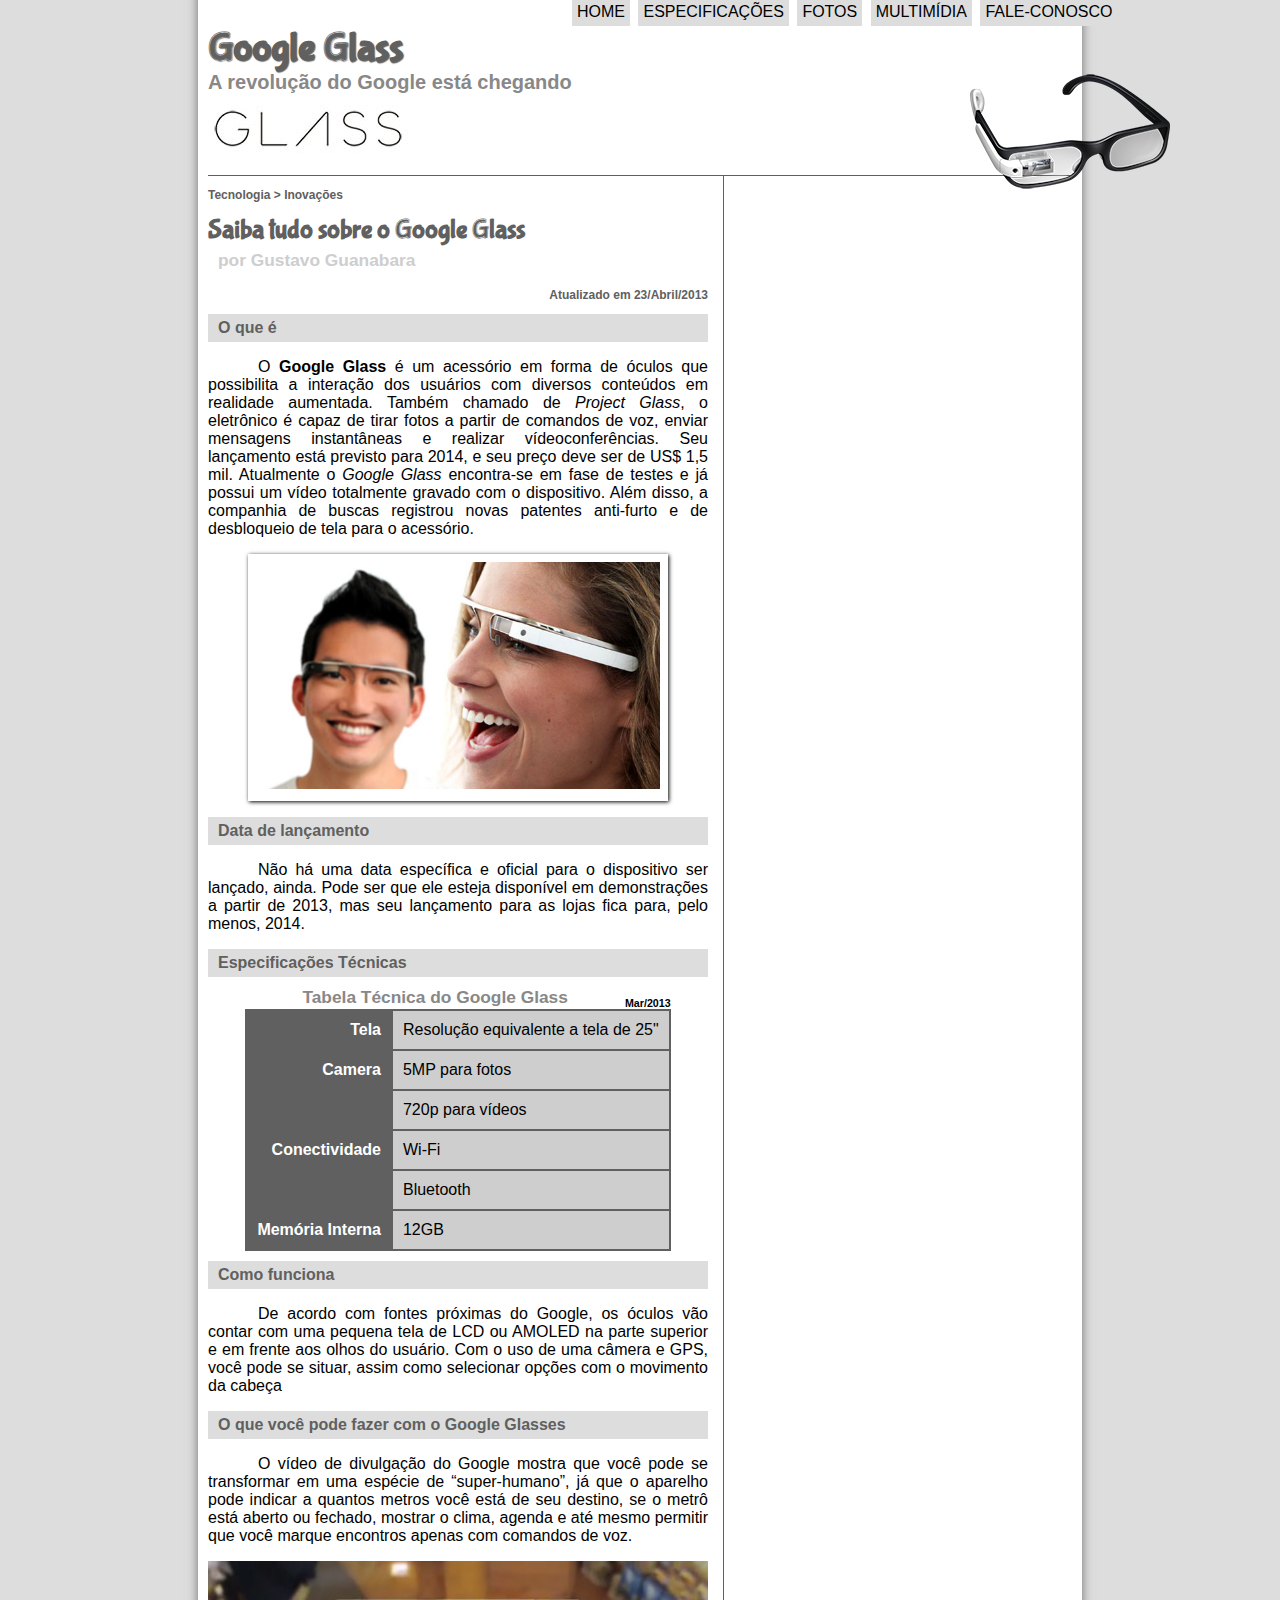
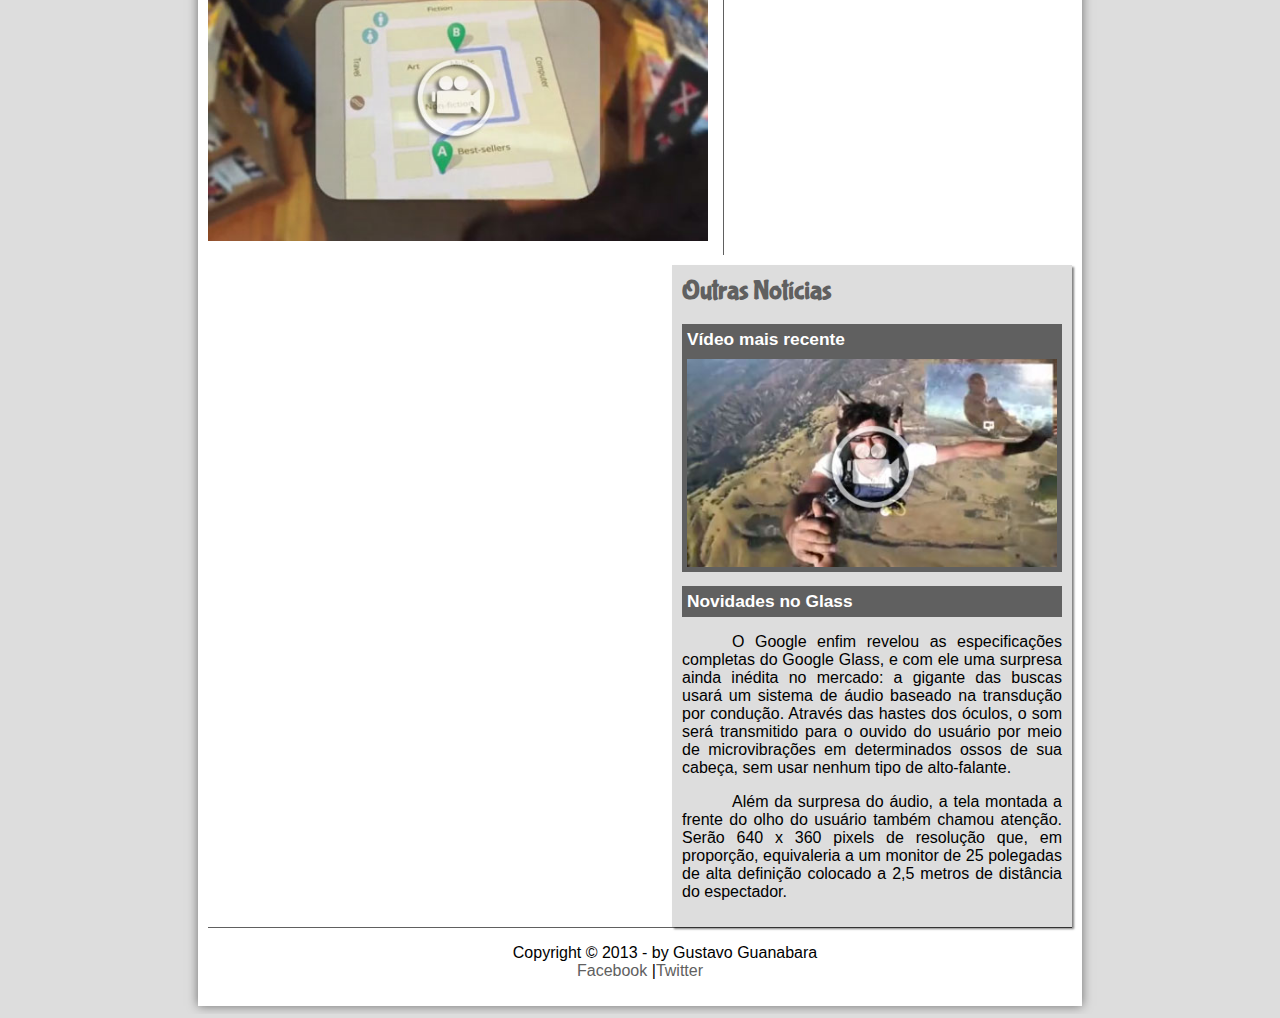
<file: Projeto-web/index.html>
<!DOCTYPE html>
<html lang="pt-br">

<head>
    <meta charset="UTF-8"/>
    <title>Tudo sobre Google Glass</title>

    <link rel="stylesheet" type="text/css" href="_css/estilo.css"/>
    <!-- Avaliação A1- Site Google Glass
Alunos: igorcosta.0838@alunosaojudas.br
levisantos.0945@aluno.saojudas.br
-->

    
</head>
<Script language="javascript" src="_javascript/funcoes.js">
</Script>

<body>

<Div id="interface">

    <header id="cabecalho">
    <hgroup>
    <h1>Google Glass</h1>
    <h2>A revolução do Google está chegando</h2>
    </hgroup>

    <img id="icone"src="_imagens/glass-oculos-preto-peq.png"/>


<nav id="menu">
<h1>Menu Principal</h1>
<ul type="disc"> 
    <li onmouseover="mudaFoto('_imagens/home.png')"onmouseout="mudaFoto('_imagens/glass-oculos-preto-peq.png')" ><a href="index.html"> Home</a></li>
    <li onmouseover="mudaFoto('_imagens/especificacoes.png')"onmouseout="mudaFoto('_imagens/glass-oculos-preto-peq.png')"><a href="#">Especificações</a></li>
    <li onmouseover="mudaFoto('_imagens/fotos.png')"onmouseout="mudaFoto('_imagens/glass-oculos-preto-peq.png')"><a href="#">Fotos</a></li>
    <li onmouseover="mudaFoto('_imagens/multimidia.png')"onmouseout="mudaFoto('_imagens/glass-oculos-preto-peq.png')"><a href="#">Multimídia</a></li> 
    <li onmouseover="mudaFoto('_imagens/contato.png')"onmouseout="mudaFoto('_imagens/glass-oculos-preto-peq.png')"><a href="fale-conosco.html">fale-conosco</a></li> 
</ul>
</nav>

    </header>

    <section id="corpo">
        <article id="noticia-principal">
            <header id="cabecalho-artigo">
<hgroup>
<h3>Tecnologia > Inovações</h3>
<h1>Saiba tudo sobre o Google Glass</h1>
<h2>por Gustavo Guanabara</h2>
<h3 class="direita">Atualizado em 23/Abril/2013</h3>
</hgroup>
</header>


<h2>O que é</h2>
<p>O <span style="font-weight: 900;">Google Glass</span> é um acessório em forma de óculos que possibilita a interação dos usuários com diversos conteúdos em realidade aumentada. Também chamado de <i>Project Glass</i>, o eletrônico é capaz de tirar fotos a partir de comandos de voz, enviar mensagens instantâneas e realizar vídeo&shy;con&shy;ferên&shy;cias. Seu lançamento está previsto para 2014, e seu preço deve ser de US$ 1,5 mil. Atualmente o <em> Google Glass</em> encontra-se em fase de testes e já possui um vídeo totalmente gravado com o dispositivo. Além disso, a companhia de buscas registrou novas patentes anti-furto e de desbloqueio de tela para o acessório.</p>

<figure class="foto-legenda">

<img src="_imagens/glass-quadro-homem-mulher.jpg"/>

<figcaption>
    <h3>Google Glass</h3>
    <P>Uma nova maneira de ver o mundo.</P>
</figcaption>


</figure>

<h2>Data de lançamento</h2>
<p>Não há uma data específica e oficial para o dispositivo ser lançado, ainda. Pode ser que ele esteja disponível em demonstrações a partir de 2013, mas seu lançamento para as lojas fica para, pelo menos, 2014.</p>

<h2>Especificações Técnicas</h2>

<table id="tabelaspec">
<caption>Tabela Técnica do Google Glass <span>Mar/2013</span></caption>

<tr><td class="ce">Tela</td><td class="cd">Resolução equivalente a tela de 25"</td></tr>
<tr><td rowspan="2"class="ce">Camera</td> <td class="cd">5MP para fotos </td></tr>
<tr><td class="cd">720p para vídeos</td></tr>
<tr><td rowspan="2"class="ce">Conectividade</td><td class="cd"> Wi-Fi </td></tr>
<tr><td class="cd">Bluetooth</td></tr>
<tr><td class="ce">Memória Interna</td><td class="cd"> 12GB</td></tr>
</table>

<h2>Como funciona</h2>
<p>De acordo com fontes próximas do Google, os óculos vão contar com uma pequena tela de LCD ou AMOLED na parte superior e em frente aos olhos do usuário. Com o uso de uma câmera e GPS, você pode se situar, assim como selecionar opções com o movimento da cabeça</p>

<h2>O que você pode fazer com o Google Glasses</h2>
<p>O vídeo de divulgação do Google mostra que você pode se transformar em uma espécie de “super-<wbr/>humano”, já que o aparelho pode indicar a quantos metros você está de seu destino, se o metrô está aberto ou fechado, mostrar o clima, agenda e até mesmo permitir que você marque encontros apenas com comandos de voz.</p>

<img class="video" src="_imagens/video-mini01.jpg"/>


</article>
</section>

<aside id="lateral">

<h1>Outras Notícias</h1>
<h2>Vídeo mais recente</h2>

<img id="lateral img"src="_imagens/video-mini02.jpg"/>

<h2>Novidades no Glass</h2>
<p>O Google enfim revelou as especificações completas do Google Glass, e com ele uma surpresa ainda inédita no mercado: a gigante das buscas usará um sistema de áudio baseado na transdução por condução. Através das hastes dos óculos, o som será transmitido para o ouvido do usuário por meio de microvibrações em determinados ossos de sua cabeça, sem usar nenhum tipo de alto-falante.</p>

<p>Além da surpresa do áudio, a tela montada a frente do olho do usuário também chamou atenção. Serão 640 x 360 pixels de resolução que, em proporção, equivaleria a um monitor de 25 polegadas de alta definição colocado a 2,5 metros de distância do espectador.</p>
</aside>
<footer id="rodape">
<p>Copyright &copy; 2013 - by Gustavo Guanabara <br>
<a href="http://facebook.com/cursoemvideo " target="_blank">Facebook </a>|<a href="http://twitter.com/cursoemvideo"target="_blank">Twitter</a></p>
</footer>
</Div>
</body>
</html>
</file>
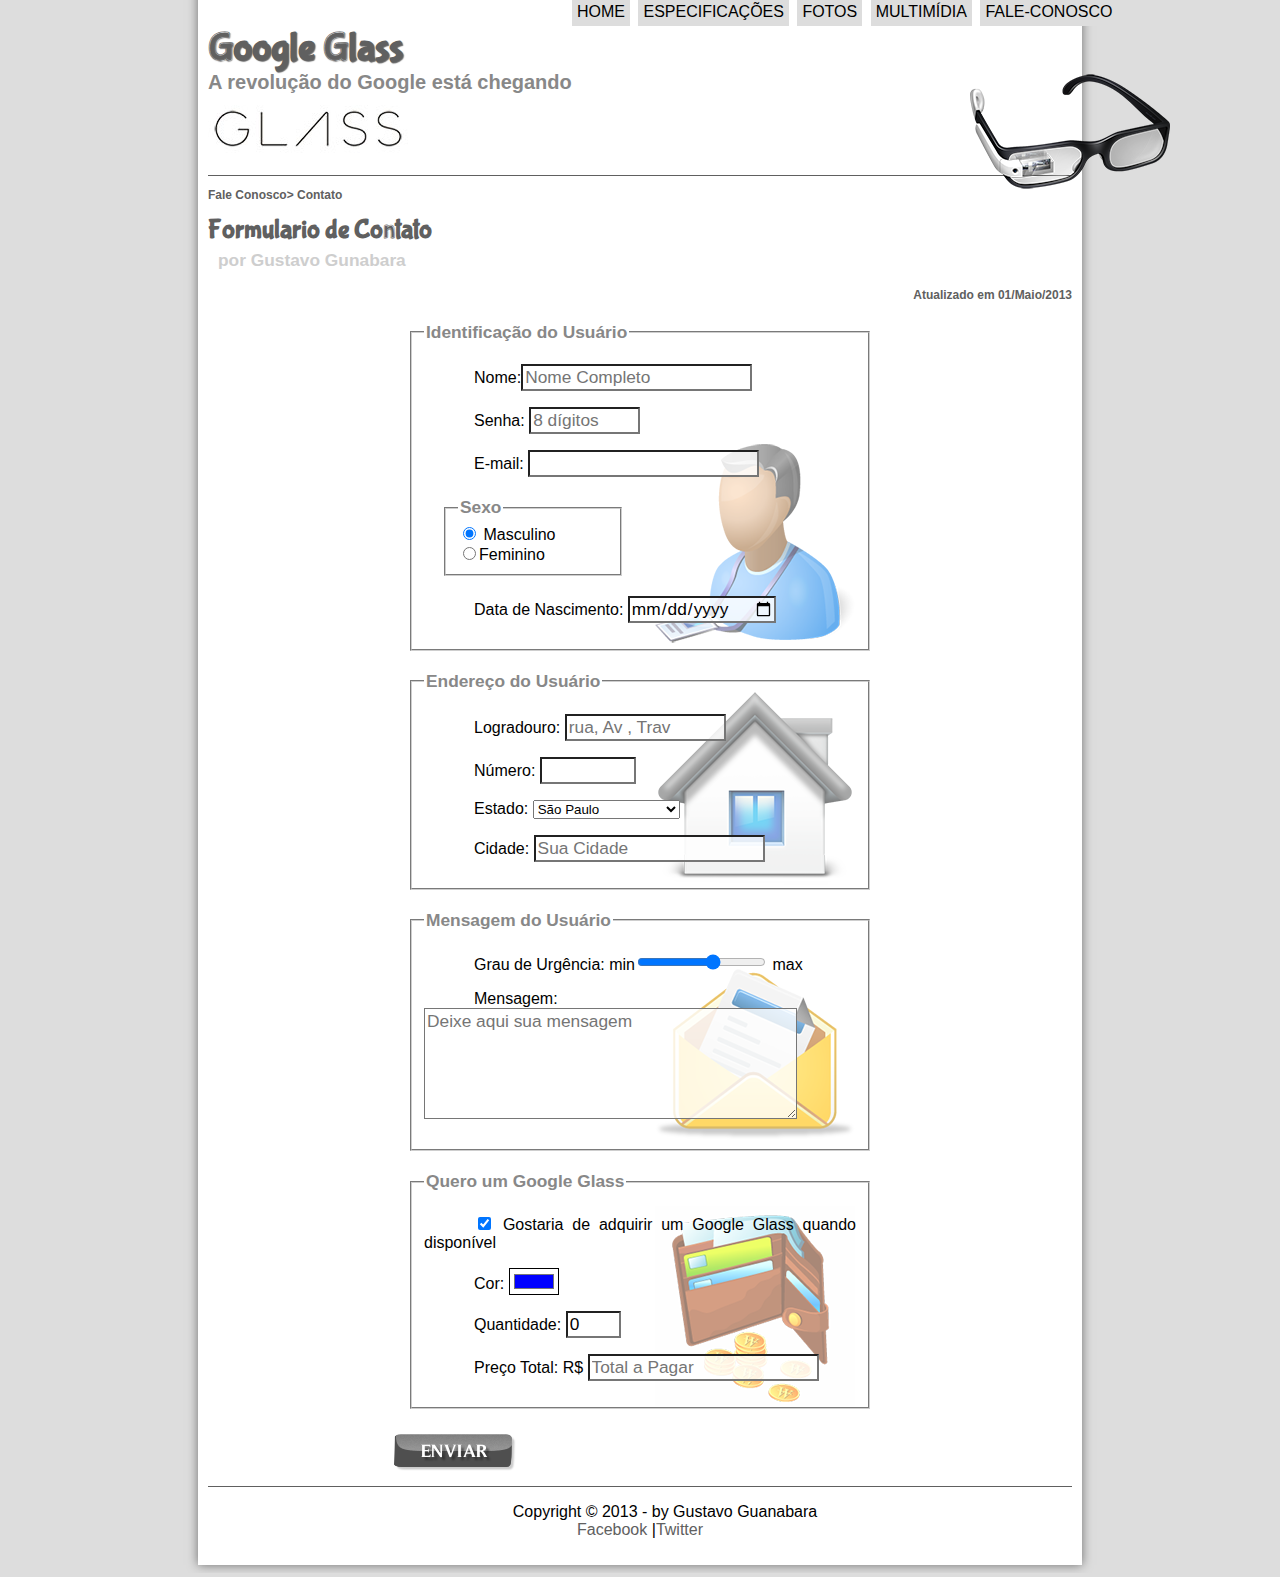
<file: Projeto-web/fale-conosco.html>
<!DOCTYPE html>
<html lang="pt-br">

<head>
    <meta charset="UTF-8"/>
    <title>Tudo sobre Google Glass</title>

    <link rel="stylesheet"  href="_css/estilo.css"/>
    <link rel="stylesheet" href="_css/form.css"/>

    
</head>
<Script language="javascript" src="_javascript/funcoes.js">
</Script>
<script>
    function calc_total(){
        var qtd= parseInt(document.getElementById('cQtd').value);
        tot = qtd *1500;
        document.getElementById('cTot').value=tot;
    }
</script>

<body>

<Div id="interface">

    <header id="cabecalho">
    <hgroup>
    <h1>Google Glass</h1>
    <h2>A revolução do Google está chegando</h2>
    </hgroup>

    <img id="icone"src="_imagens/glass-oculos-preto-peq.png"/>


<nav id="menu">
<h1>Menu Principal</h1>
<ul type="disc"> 
    <li onmouseover="mudaFoto('_imagens/home.png')"onmouseout="mudaFoto('_imagens/contato.png')" ><a href="index.html"> Home</a></li>
    <li onmouseover="mudaFoto('_imagens/especificacoes.png')"onmouseout="mudaFoto('_imagens/contato.png')"><a href="#">Especificações</a></li>
    <li onmouseover="mudaFoto('_imagens/fotos.png')"onmouseout="mudaFoto('_imagens/contato.png')"><a href="#">Fotos</a></li>
    <li onmouseover="mudaFoto('_imagens/multimidia.png')"onmouseout="mudaFoto('_imagens/contato.png')"><a href="#">Multimídia</a></li> 
    <li onmouseover="mudaFoto('_imagens/contato.png')"onmouseout="mudaFoto('_imagens/contato.png')"><a href="fale-conosco.html">fale-conosco</a></li> 
</ul>
</nav>

    </header>

    <section id="corpo-full">
        <article id="noticia-principal">
            <header id="cabecalho-artigo">
                <hgroup>
                    <h3>Fale Conosco> Contato</h3>
                    <h1>Formulario de Contato</h1>
                    <h2>por Gustavo Gunabara</h2>
                    <h3 class="direita">Atualizado em 01/Maio/2013</h3>
                </hgroup>

            </header>


<form method="POST" id="fContato" oninput="calc_total();">
<fieldset id="usuario">
    <legend>
Identificação do Usuário
</legend>
    <p><label for="cNome">Nome:</label><input type="text" name="tNome" id="cNome" size="20" maxlength="30" placeholder="Nome Completo"/></p>
    <p><label for="cSenha">Senha:</label> <input type="password" name="tSenha" id="cSenha" size="8" maxlength="8" placeholder="8 dígitos"  /> </p>
    <p><label for="cMail">E-mail:</label>  <input type="email"name="tMail" id="cMail" size="20" maxlength="40" /></p>
     <fieldset id="Sexo"><legend>Sexo</legend>

        <input type="radio" name="tSexo" id="cMasc" checked/> <label for="cMasc">Masculino</label></br>
        <input type="radio" name="tSexo" id="cFem"/><label for="cFem">Feminino </label></fieldset>
  <p> Data de Nascimento: <input type="date" name="tNasc" id="cNasc"/></p>

</fieldset>

<fieldset id="endereco">
    <legend>
Endereço do Usuário
    </legend>

   <p> <label for="cRua">Logradouro:</label>  <input type="text" name="tRua" id="cRua" size="13" maxlength="80" placeholder="rua, Av , Trav"/></p> 
  <p> <label for="cNum">Número:</label> <input type="number" name="tNum" id="cNum" min="0" max="99999"/></p>  
    <p> <label for="cEst">Estado:</label> <select name="tEst" id="cEst"> 
        <optgroup label="Região Sudeste">
        <option value="RJ"> rio de janeiro </option>
        <option value="SP" selected> São Paulo </option>
        <option value="MG"> Minas Gerais </option>
    </optgroup>
    <optgroup label="Região Sul">
        <option value="PR"> Paraná </option>
        <option value="SC"> Santa Catarina </option>
        <option value="RS"> Rio Grande do Sul </option>
    </optgroup>
    </select></p>
    <p> <label for="cCid">Cidade:</label> <input type="text" name="tCid" id="cCid" maxlength="40" size="20" placeholder="Sua Cidade" list="cidades"></p> 
    <datalist id="cidades">
        <option value="Rio de Janeiro"></option>
        <option value=" Nova Iguaçu"></option>
        <option value="Niterói"></option>
        <option value="Belford Roxo"></option>

    </datalist>

</fieldset>

<fieldset id="mensagem">

    <legend> Mensagem do Usuário </legend>
    <p> <label for="cUrg">Grau de Urgência:</label> min<input type="range" name="tUrg" id="cUrg" min="0" max="10" step="2"/> max</p> 

    <p> <label for="cMsg">Mensagem:</label>
    <textarea name="tMsg" id="cMsg" cols="35" rows="5" placeholder="Deixe aqui sua mensagem"></textarea>
    </p>  

</fieldset>

<fieldset id="pedido">

<legend>Quero um Google Glass</legend>
<p> <input checked type="checkbox" name="tPed" id="cPed"/>
    
    <label for="cPed">Gostaria de adquirir um Google Glass quando disponível</label></p>
<p> <label for="cCor">Cor:</label>
<input type="color" name="tCor" id="cCor" value="#0000FF"/></p> 
<p> <label for="cQtd">Quantidade:</label>
<input type="number" name="tQtd" id="cQtd" min="0" max="5" value="0"/>
</p>  
<p> <label for="cTot">Preço Total: R$</label>
<input type="text" name="tTot" id="cTot" placeholder="Total a Pagar"  readonly/>
</p>  

</fieldset>

<input type="image" name="tEnviar" src="_imagens/botao-enviar.png"/>
</form>

<footer id="rodape">
<p>Copyright &copy; 2013 - by Gustavo Guanabara <br>
<a href="http://facebook.com/cursoemvideo " target="_blank">Facebook </a>|<a href="http://twitter.com/cursoemvideo"target="_blank">Twitter</a></p>
</footer>
</Div>
</body>
</html>
</file>
<file: Projeto-web/_css/estilo.css>
@charset "UTF-8";
@font-face{
    font-family:'FonteLogo';
    src: url("../_fonts/bubblegum-sans-regular.otf");
}

body{
    font-family: Arial, sans-serif;
    background-color:#dddddd;
    color: rgba(0,0,0,1);
}

div#interface{
    widows: 900px;;
    background-color: #ffffff;
    margin: -20px 190px 0px 190px;
    box-shadow: 0px 0px 10px rgba(0,0,0,.5);
    padding: 10px ;
}


p{
    text-align: justify;
    text-indent: 50px;
}
a{
    color: #606060;
    text-decoration: none;
}
a:hover{
    text-decoration: underline;
}

header#cabecalho img#icone{
       position: absolute;
       left: 970px;
       top: 70px;
}

header#cabecalho{
      border-bottom: 1px #606060 solid;
      height: 150px;
      background: url("../_imagens/glass-logo-peq.jpg") no-repeat 0px 80px;
    
}

header#cabecalho h1{
    font-family: 'FonteLogo', sans-serif;
    font-size: 30pt;
    color: #606060;
    text-shadow: 1px 1px 1px rgba(0,0,0, .6);
    padding: 0px;
    margin-bottom: 0px;
}

header#cabecalho h2{
   font-family: Arial, sans-serif;
   color: #888888;
   font-size: 15pt;
   padding: 0px;
   margin-top: 0px;

}

/*  formatação de imagens com legendas */

figure.foto-legenda{
    position: relative;
    border: 8px solid white;
    box-shadow: 1px 1px 4px black;
}

figure.foto-legenda img{

    width: 100%;
    height: 100%;
}

figure.foto-legenda figcaption{
    opacity: 0;
    position: absolute;
    top:0px;
    background-color: rgba(0,0,0,.4);
    color: white;
    width: 100%;
    height: 100%;
    padding: 10px;
    box-sizing: border-box;
    transition: opacity 1s;
}

figure.foto-legenda:hover figcaption{
    opacity: 1;
}

/* formatação do menu*/

nav#menu{

    display: block;
}

nav#menu ul {
    list-style: none;
    text-transform: uppercase;
    position: absolute;
    top: -20px ;
    left: 530px ;
}

nav#menu li{
    display: inline-block;
    background-color: #dddddd;
    padding: 5px;
    margin: 2px;
    -webkit-transition: background-color 1s;
    -moz-transition: background-color 1s;
    -o-transition: background-color 1s;
    transition: background-color 1s;
}

nav#menu li:hover{
    background-color: #606060;
}

nav#menu h1{
    display: none;
}

nav#menu a{
    color: black;
    text-decoration: none;

}

nav#menu a:hover{
    color: #ffffff;
    text-decoration: underline;
}

section#corpo{
    display: block;
    width: 500px;
    float: left;
    border-right: 1px solid #606060;
    padding-right: 15px;
}
.video{
    width: 500px;
    margin-bottom: 10px;
}
article#noticia-principal h2{
    font-size: 12pt;
    color: #606060;
    background-color: #dddddd;
    padding: 5px 0px 5px 10px ;
    margin: 10px 0px 10px 0px;
}

header#cabecalho-artigo h1{
    font-family: 'FonteLogo',sans-serif;
    font-size: 20pt;
    color: #606060;
    margin-bottom: 0px;
    margin-top: 0px;
}

.direita{
    text-align: right;
    
}
header#cabecalho-artigo h2 {
    font-size: 13pt;
    color: #cecece;
    background-color: #ffffff;
    margin: 0px;
    
}
header#cabecalho-artigo h3 {
    font-size: 12px;
    color: #606060;
}


table#tabelaspec{
    border: 1px solid #606060;
    border-spacing: 0px;
    margin-left: auto;
    margin-right: auto;
}
table#tabelaspec td{
    border: 1px solid #606060;
    padding: 10px;
    text-align: left;
    vertical-align: middle;
}

table#tabelaspec td.ce{
 color: #ffffff;
 background-color: #606060;
 vertical-align: top;
 font-weight: bold;
 text-align: right;

}

table#tabelaspec td.cd{
    background-color: #cecece;

}

table#tabelaspec caption{
color: #888888;
font-size: 13pt;
font-weight: bolder;

}
table#tabelaspec caption span{
 display: block;
 float: right;
 color: #000000;
 font-size: 8pt;
 margin-top: 10px;
}


aside#lateral{
    display: block;
    width: 380px;
    float: right;
    background-color: #dddddd;
    padding: 10px;
    margin-top: 10px;
    box-shadow: 2px 2px
     2px rgba(0,0,0,.5);
     


}

aside#lateral h1{
    font-family: 'FonteLogo',sans-serif;
    font-size: 20pt;
    color: #606060;
    margin-top: 0px;
}
aside#lateral h2{
    background-color: #606060;
    font-size: 13pt;
    color: #ffffff;
    padding: 5px;
}

aside#lateral img{
    background-color: #606060;
    margin-top: -15px;
    padding: 5px;
    vertical-align: top;
    height: 100%;
    width: 370px;
}

footer#rodape{
    clear:both;
    border-top: 1px solid #606060;
}

footer#rodape p{
    text-align: center;
}
</file>
<file: Projeto-web/_css/form.css>
@charset "UTF-8";

form{
    width: 500px;
    margin: auto;
}

input, textarea{
    font-family: sans-serif;
    font-weight: normal;
    font-size: 13pt;
    background-color: rgba(255,255,255, .8);

}
input:hover, textarea:hover{
    background-color: #dddddd;
}
legend{
    color: #888888;
    font-weight: bold;
    font-size: 13pt;
    font-family: sans-serif;
}

fieldset{
    border-color:#cecece ;
    margin: 20px;

}

fieldset#Sexo{
    width: 150px;
}
fieldset#usuario {
    background: url("../_imagens/icone-contato.png") no-repeat 95% 95%;
}
fieldset#endereco {
    background:url("../_imagens/icone-endereco.png") no-repeat 95% 95%;
}
fieldset#mensagem {
    background: url("../_imagens/icone-mensagem.png") no-repeat 95% 95%;
}

fieldset#pedido {
    background: url("../_imagens/icone-pagamento.png") no-repeat 95% 95%;
}
</file>
